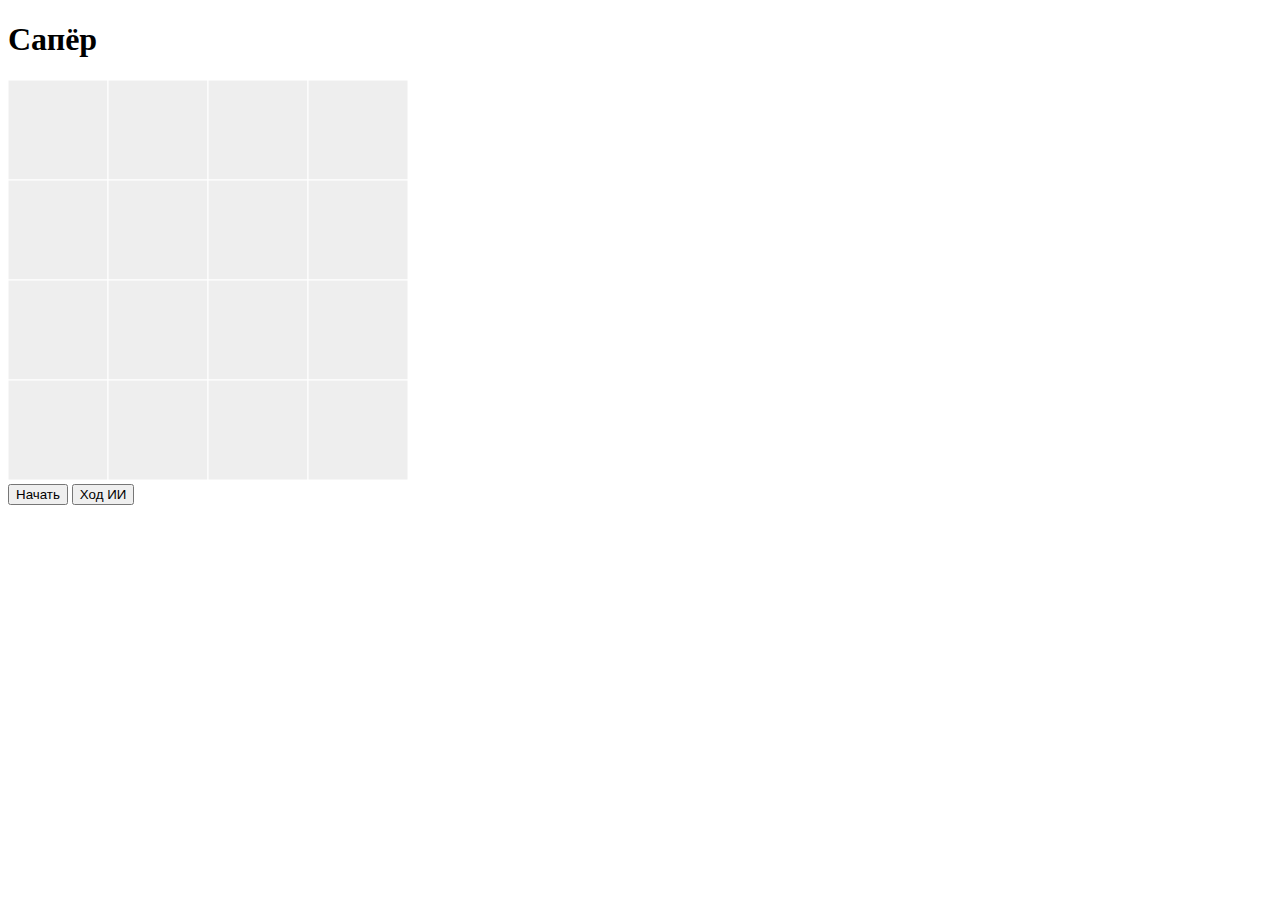
<file: minesweeper/index.html>
<!doctype html>
<html>
	<head>
		<meta charset="utf-8"> 
		<link href="https://cdn.jsdelivr.net/npm/bootstrap@5.1.3/dist/css/bootstrap.min.css" rel="stylesheet" integrity="sha384-1BmE4kWBq78iYhFldvKuhfTAU6auU8tT94WrHftjDbrCEXSU1oBoqyl2QvZ6jIW3" crossorigin="anonymous">
	</head>
	<body>
		<h1>Сапёр</h1>
		<div style="display:none;">
			<img id="flag" src="./images/flag.png">
			<img id="mine" src="./images/mine.png">
		</div>

		<canvas oncontextmenu="event.preventDefault();" id="canvas" width="400" height="400" style="background-color:rgb(200, 200, 200);"></canvas>
		<br>
		<button type = "button" id="start">Начать</button>
		<button type = "button" id = "ai_move">Ход ИИ</button>
		<script src="./js/index.js" type="module"></script>
	</body>
</html>
</file>
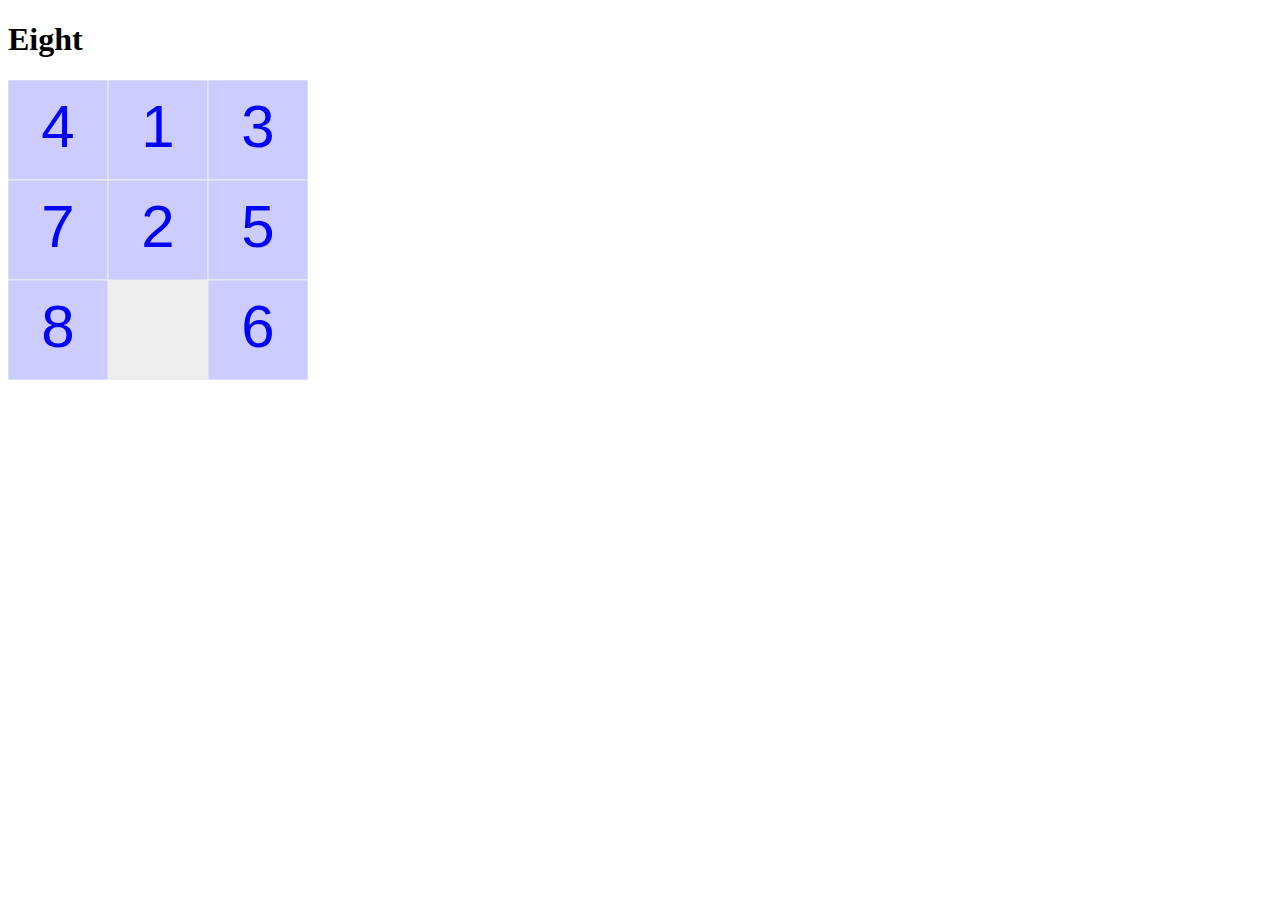
<file: eight/eight.html>
<!doctype html>
<html>
    <head>
        <meta charset="utf-8">
        <title>Eight</title>
    </head>
    <body>
        <h1>Eight</h1>
        <canvas id="canvas" width=300 height=300></canvas>
        <script src="./js/main.js" type="module"></script>
    </body>
</html>
</file>
